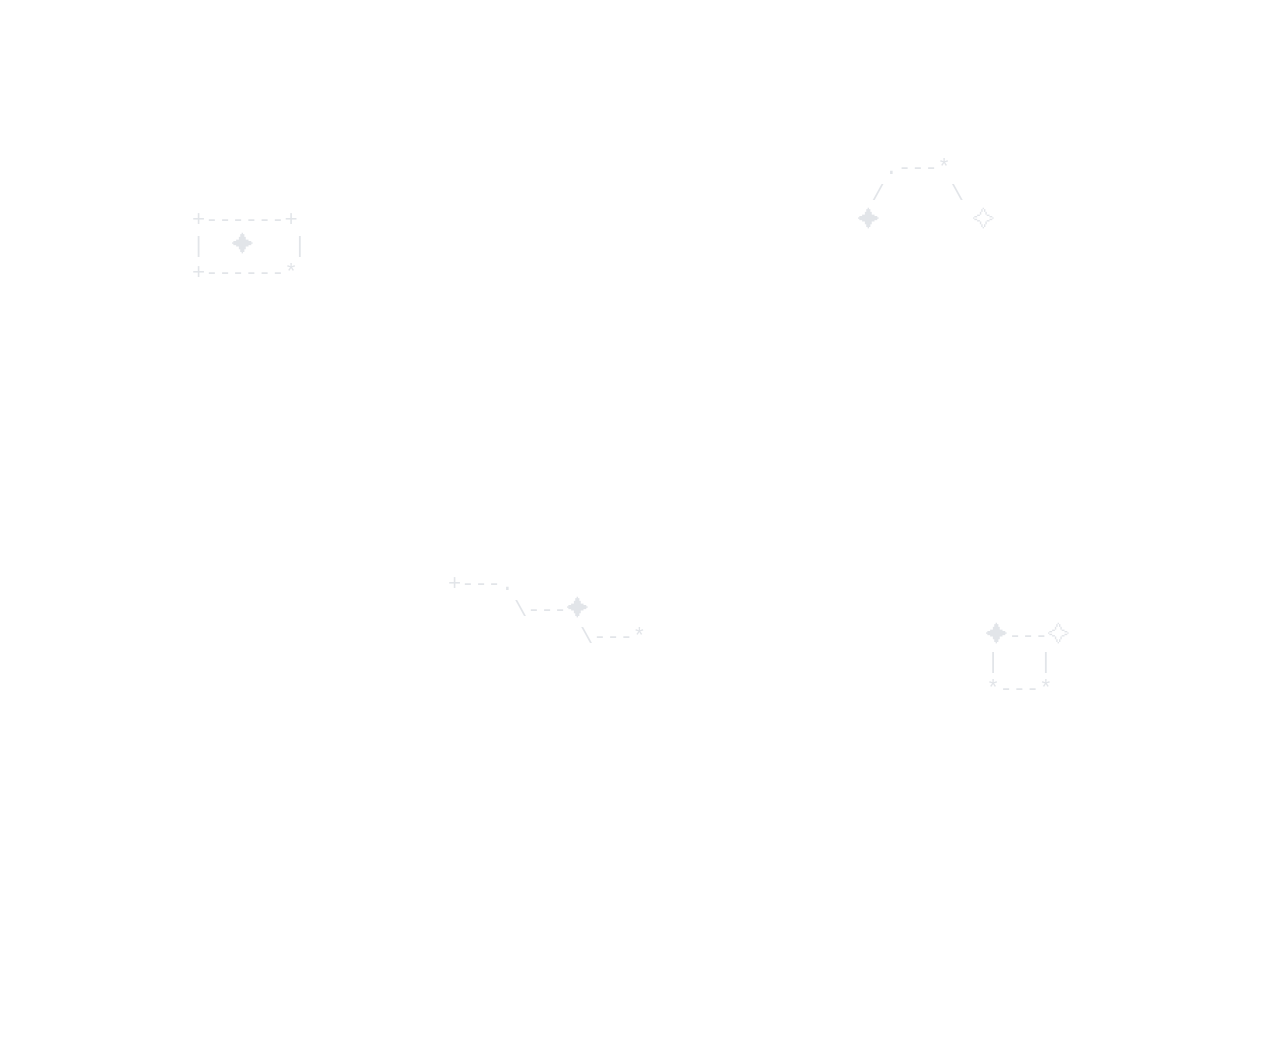
<file: sky-stars-interactive.html>
<!DOCTYPE html>
<html lang="zh-CN">
<head>
  <meta charset="UTF-8">
  <title>Transparent Stargazing Interactive</title>
  <style>
    body {
      margin: 0;
      /* 假设你网页原本的浅灰背景 */
      background-color: #f5f5f7; 
      font-family: monospace;
    }

    /* 容器设为完全透明 */
    .sky-container {
      position: relative;
      width: 100%;
      height: 1040px;
      background: transparent; 
      overflow: hidden;
      cursor: crosshair;
      user-select: none;
    }

    /* 1. 背景星座层：字号加大、透明度调低，隐隐闪烁 */
    .constellation-layer {
      position: absolute;
      top: 0;
      left: 0;
      width: 100%;
      height: 100%;
      z-index: 0;
      pointer-events: none;
    }

    .constellation {
      position: absolute;
      font-family: monospace;
      font-size: 22px; /* 大号字 */
      line-height: 1.2;
      white-space: pre;
      color: #64748b; /* 低饱和度蓝灰 */
      opacity: 0.18;  /* 隐隐约约 */
      animation: breathe 7s infinite ease-in-out;
    }

    @keyframes breathe {
      0%, 100% { opacity: 0.08; transform: scale(0.98); }
      50% { opacity: 0.28; transform: scale(1.02); }
    }

    /* 2. 交互生成的流星/星星：大字号 + 疏散轨迹 */
    .star-node {
      position: absolute;
      z-index: 1;
      font-family: monospace;
      font-weight: bold;
      pointer-events: none;
      transform: translate(-50%, -50%);
      transition: opacity 1.8s ease-out, transform 1.8s ease-out;
      white-space: pre;
    }

    .twinkle {
      animation: twinkle 2.5s infinite ease-in-out;
    }

    @keyframes twinkle {
      0%, 100% { opacity: 0.3; }
      50% { opacity: 1; }
    }
  </style>
<style id="white-page-background">:root{--bg:#ffffff}html,body{background:#ffffff!important}body::before,body::after{background-image:none!important}</style>
</head>

<body>

  <div class="sky-container" id="sky">
    <div class="constellation-layer" id="constellationLayer"></div>
  </div>

  <script>
    const sky = document.getElementById('sky');
    const constellationLayer = document.getElementById('constellationLayer');

    // 大号背景 ASCII 星座
    const constellations = [
      `+------+\n|  ✦   |\n+------*`,
      `    .---*\n   /     \\\n  ✦       ✧`,
      `+---.\n     \\---✦\n          \\---*`,
      `  ✦---✧\n  |   |\n  *---*`
    ];

    // 初始化隐约的背景星座
    function initConstellations() {
      constPositions = [
        { left: '15%', top: '20%' },
        { left: '65%', top: '15%' },
        { left: '35%', top: '55%' },
        { left: '75%', top: '60%' }
      ];

      constPositions.forEach((pos, index) => {
        const item = document.createElement('div');
        item.className = 'constellation';
        item.innerText = constellations[index % constellations.length];
        item.style.left = pos.left;
        item.style.top = pos.top;
        item.style.animationDelay = `${index * 1.5}s`;
        constellationLayer.appendChild(item);
      });
    }
    initConstellations();

    // 交互参数控制
    const colors = ['#2d3748', '#4a5568', '#3182ce', '#d69e2e', '#805ad5', '#e53e3e'];
    const starChars = ['*', '+', '.', '✦', '✧'];
    const trailChars = ['*', '=', '-', '~', '.', '°', '✦'];

    let lastX = 0;
    let lastY = 0;
    
    // 【关键调整 1】：极大的间距阈值，滑动 80px 才生成一个，保证非常疏散（Loose）
    const MIN_DISTANCE = 80; 

    function createStar(x, y, char, isFade = true) {
      const star = document.createElement('div');
      star.className = 'star-node';
      star.innerText = char;
      
      // 【关键调整 2】：大字号（24px - 36px）
      const size = Math.floor(Math.random() * 12) + 24; 
      const color = colors[Math.floor(Math.random() * colors.length)];
      
      star.style.color = color;
      star.style.fontSize = `${size}px`;
      star.style.left = `${x}px`;
      star.style.top = `${y}px`;

      sky.appendChild(star);

      if (isFade) {
        setTimeout(() => {
          star.style.opacity = '0';
          star.style.transform = 'translate(-50%, -120%) scale(0.7)';
        }, 100);

        setTimeout(() => star.remove(), 1900);
      } else {
        star.classList.add('twinkle');
      }
    }

    // 点击事件
    sky.addEventListener('click', (e) => {
      const rect = sky.getBoundingClientRect();
      const x = e.clientX - rect.left;
      const y = e.clientY - rect.top;
      const char = starChars[Math.floor(Math.random() * starChars.length)];
      createStar(x, y, char, false);
    });

    // 拖动事件（带有大抖动疏散感）
    sky.addEventListener('mousemove', (e) => {
      if (e.buttons !== 1) return; // 必须按住鼠标滑动

      const deltaX = e.clientX - lastX;
      const deltaY = e.clientY - lastY;
      const distance = Math.sqrt(deltaX * deltaX + deltaY * deltaY);

      if (distance > MIN_DISTANCE) {
        const rect = sky.getBoundingClientRect();
        
        // 【关键调整 3】：增加随机位置偏移（Jitter），让大字符散落开来
        const jitterX = (Math.random() - 0.5) * 30;
        const jitterY = (Math.random() - 0.5) * 30;
        
        const x = e.clientX - rect.left + jitterX;
        const y = e.clientY - rect.top + jitterY;
        
        const char = trailChars[Math.floor(Math.random() * trailChars.length)];
        createStar(x, y, char, true);

        lastX = e.clientX;
        lastY = e.clientY;
      }
    });
  </script>
</body>
</html>
</file>
